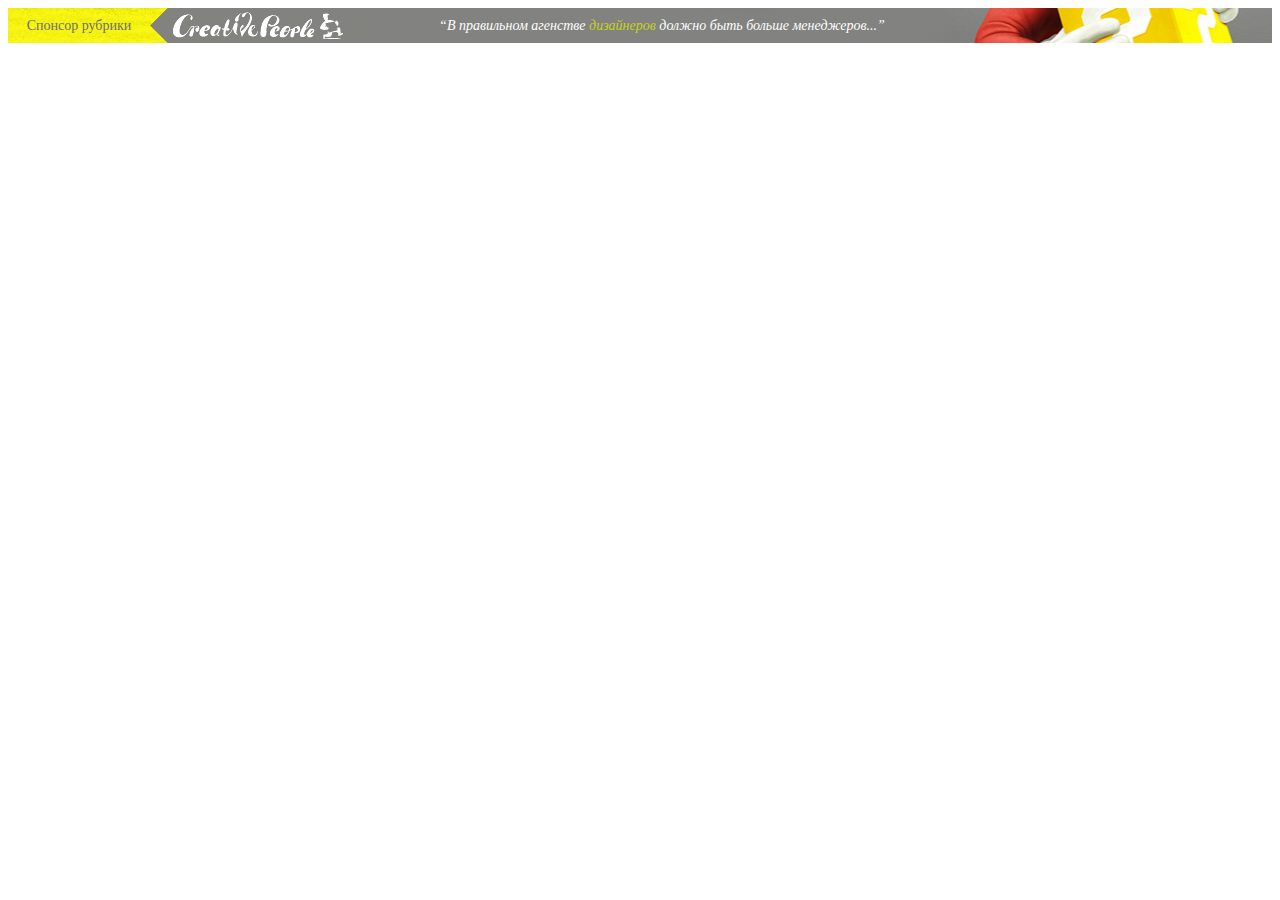
<file: index.html>
<!DOCTYPE html PUBLIC "-//W3C//DTD XHTML 1.0 Transitional//EN" "http://www.w3.org/TR/xhtml1/DTD/xhtml1-transitional.dtd">  
<html xmlns="http://www.w3.org/1999/xhtml" xml:lang="en" lang="ru">
	<head>
		<meta http-equiv='Content-Type' content='text/html; charset=windows-1251' />
		<title>������ �������� ��� ����� CMSMagazine</title>
		<link rel="stylesheet" type="text/css" href="http://www.cmsmagazine.ru/css/_combined.css?2012.05.11" />
		<link rel="stylesheet" type="text/css" href="main.css" />
	</head>
	<body>
		<div class="spnsr-wrapper">
			<div class="spnsr-title">������� �������</div>
			<a class="spnsr-logo" href="http://cpeople.ru" target="_blank">CreativePeople</a>
			<div class="spnsr-text"><em>�� ���������� �������� <strong>����������</strong> ������ ���� ������ ����������...�</em></div>
		</div>
	</body>
</html>
</file>
<file: main.css>
.spnsr-wrapper {
	position: relative;
	height: 35px;
	background-color: #82827f;
	color: #fff;
	white-space: nowrap;
	margin: 0 0 15px 0;
}
.spnsr-title,
.spnsr-logo,
.spnsr-text {
	height: 35px;
	font: 14px/36px "Myriad Pro", Tahoma;
}
.spnsr-title {
	position: absolute;
	padding-right:18px;
	width: 142px;
	background: url(../img/spnsr-title-bg.png) right center no-repeat;
	color:#6f6f6f;
	text-align: center;
}
.spnsr-logo {
	position: absolute;
	left: 160px;
	width: 180px;
	background: url(../img/spnsr-logo.png) center center no-repeat;
	text-indent: -9999px;
}
.spnsr-text {
	margin-left: 360px;
	padding-right: 25%;
	background: url(../img/spnsr-text-bg.jpg) transparent center center no-repeat;
	text-align: center;
}
.spnsr-text strong {
	color: #c7d419;
	font-weight: normal;
}
</file>
